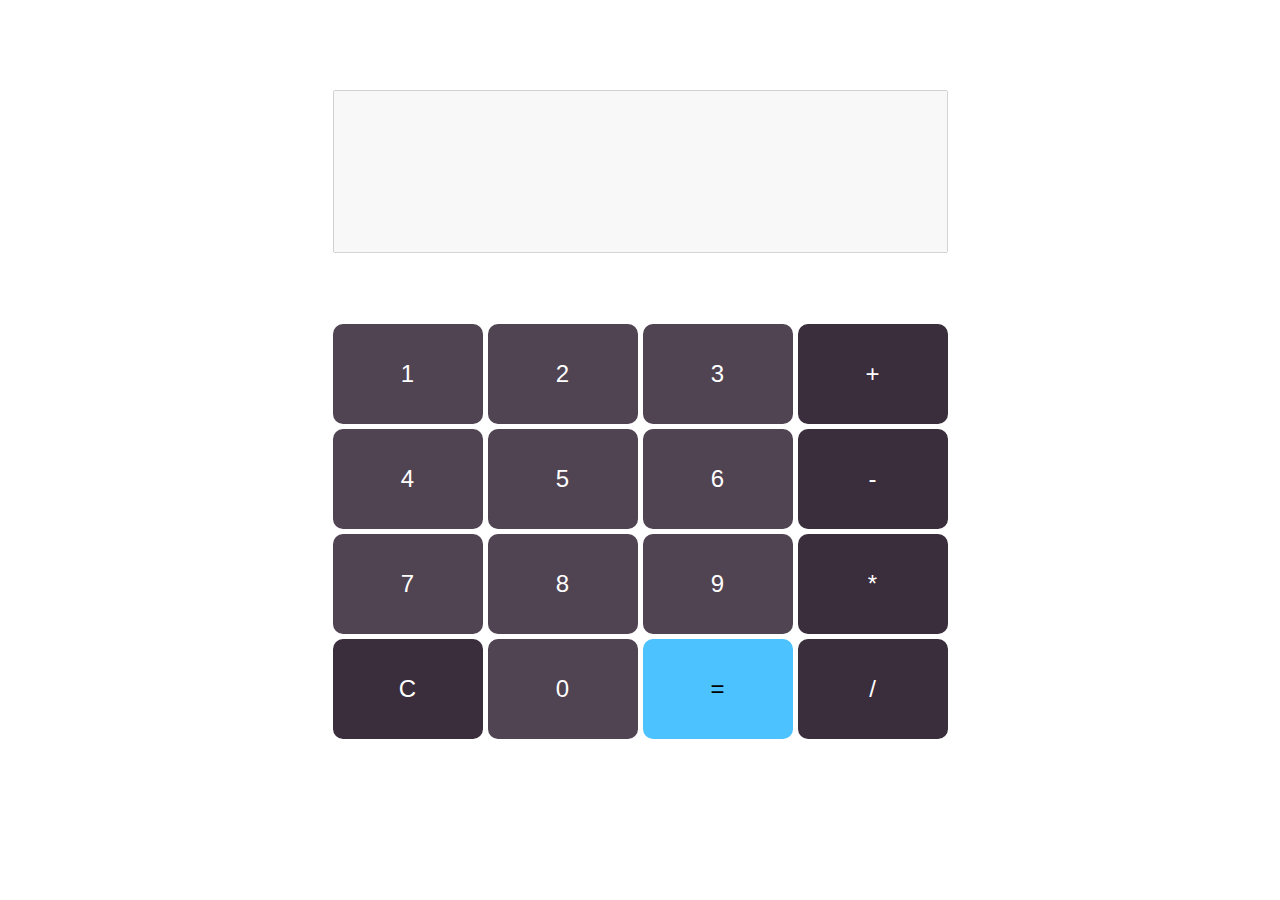
<file: calc.html>
<!DOCTYPE html>
<html lang="en">
  <head>
    <meta charset="UTF-8" />
    <meta name="viewport" content="width=device-width, initial-scale=1.0" />
    <title>Calculator</title>
    <link rel="stylesheet" href="calc.css" />
  </head>
  <body>
    <div id="calculator" class="calculator">
      <div class="calc-head">
        <input type="text" id="calc-input" class="calc-input" disabled />
      </div>
      <div class="calc-body">
        <button class="calc-btn btn-number" data-value="1">1</button>
        <button class="calc-btn btn-number" data-value="2">2</button>
        <button class="calc-btn btn-number" data-value="3">3</button>
        <button class="calc-btn btn-action" data-value="+">+</button>
        <button class="calc-btn btn-number" data-value="4">4</button>
        <button class="calc-btn btn-number" data-value="5">5</button>
        <button class="calc-btn btn-number" data-value="6">6</button>
        <button class="calc-btn btn-action" data-value="-">-</button>
        <button class="calc-btn btn-number" data-value="7">7</button>
        <button class="calc-btn btn-number" data-value="8">8</button>
        <button class="calc-btn btn-number" data-value="9">9</button>
        <button class="calc-btn btn-action" data-value="*">*</button>
        <button class="calc-btn btn-action" data-value="C">C</button>
        <button class="calc-btn btn-number" data-value="0">0</button>
        <button class="calc-btn btn-submit" data-value="=">=</button>
        <button class="calc-btn btn-action" data-value="/">/</button>
      </div>
    </div>
    <script src="calc.js"></script>
  </body>
</html>
</file>
<file: calc.css>
:root {
  --btn-bg: #504352;
  --btn-action-bg: #3a2d3c;
  --btn-submit-bg: #4cc2ff;
  --btn-submit-bg-hover: #00aafe;
}
html,
body {
  height: 100vh;
  width: 100vw;

  display: flex;
  justify-content: center;
  align-items: center;
  
  margin: 0;
  padding: 0;
}
.calculator {
  display: flex;
  flex-direction: column;

  height: 80vh;
}
.calc-head {
  display: flex;
  flex: auto;
}
.calc-body {
  align-content: center;
  display: grid;
  flex: auto;
  gap: 5px;
  grid-template-columns: repeat(4, 1fr);
}
.calc-input {
  display: flex;
  flex: auto;
}
.calc-btn {
  width: 150px;
  height: 100px;
  border-radius: 10px;
  border: none;
  outline: none;
  font-size: x-large;
  color: white;
  transition: background 0.3s ease-in-out;
  background-color: #504352;
  &:hover {
    cursor: pointer;
    background-color: var(--btn-action-bg);
  }
}
.calc-btn.btn-action {
  background-color: #3a2d3c;
  &:hover {
    background: var(--btn-bg);
  }
}
.calc-btn.btn-submit {
  background-color: #4cc2ff;
  color: black;
  background: var(--btn-submit-bg);
  &:hover {
    background: var(--btn-submit-bg-hover);
  }
}
* {
  font-family: Verdana, Geneva, Tahoma, sans-serif;
}
</file>
